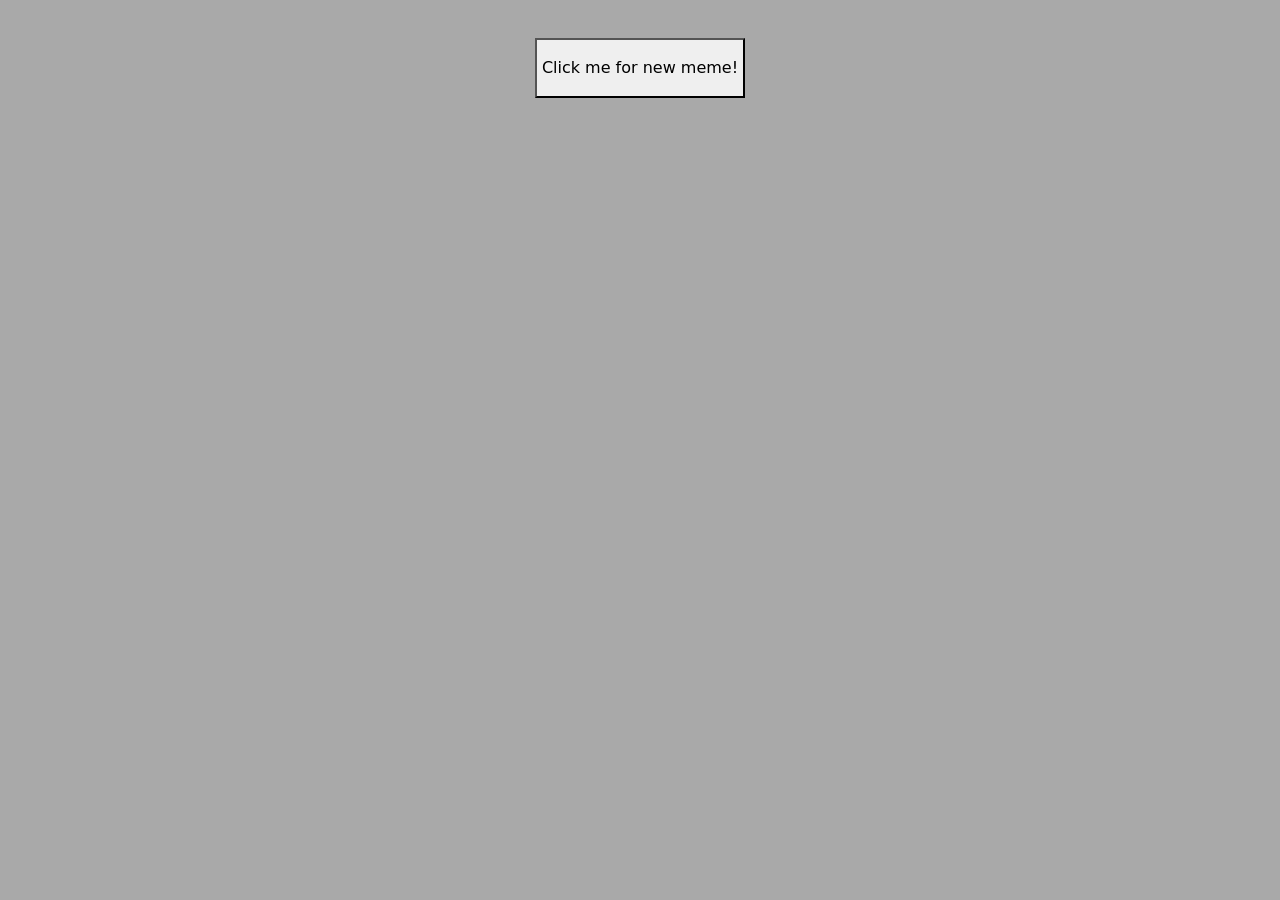
<file: index.html>
<!doctype html>
<html lang="en">
  <head>
    <meta charset="utf-8">
    <meta name="viewport" content="width=device-width, initial-scale=1">
    <title>Memeio</title>
    <link rel="icon" type="image/ico" href="./favicon.ico">
    <link href="https://cdn.jsdelivr.net/npm/bootstrap@5.2.1/dist/css/bootstrap.min.css" rel="stylesheet" integrity="sha384-iYQeCzEYFbKjA/T2uDLTpkwGzCiq6soy8tYaI1GyVh/UjpbCx/TYkiZhlZB6+fzT" crossorigin="anonymous">
    <link rel="stylesheet" href="./mystyle.css">
  </head>

  <body style="background-color: darkgray;">
    <div style="text-align: center;">
      <button id="memeBtn" onclick="fetchMemes()">Click me for new meme!</button>
    </div>
    <br>

    <script src="./app.js"></script>
  </body>
</html>
</file>
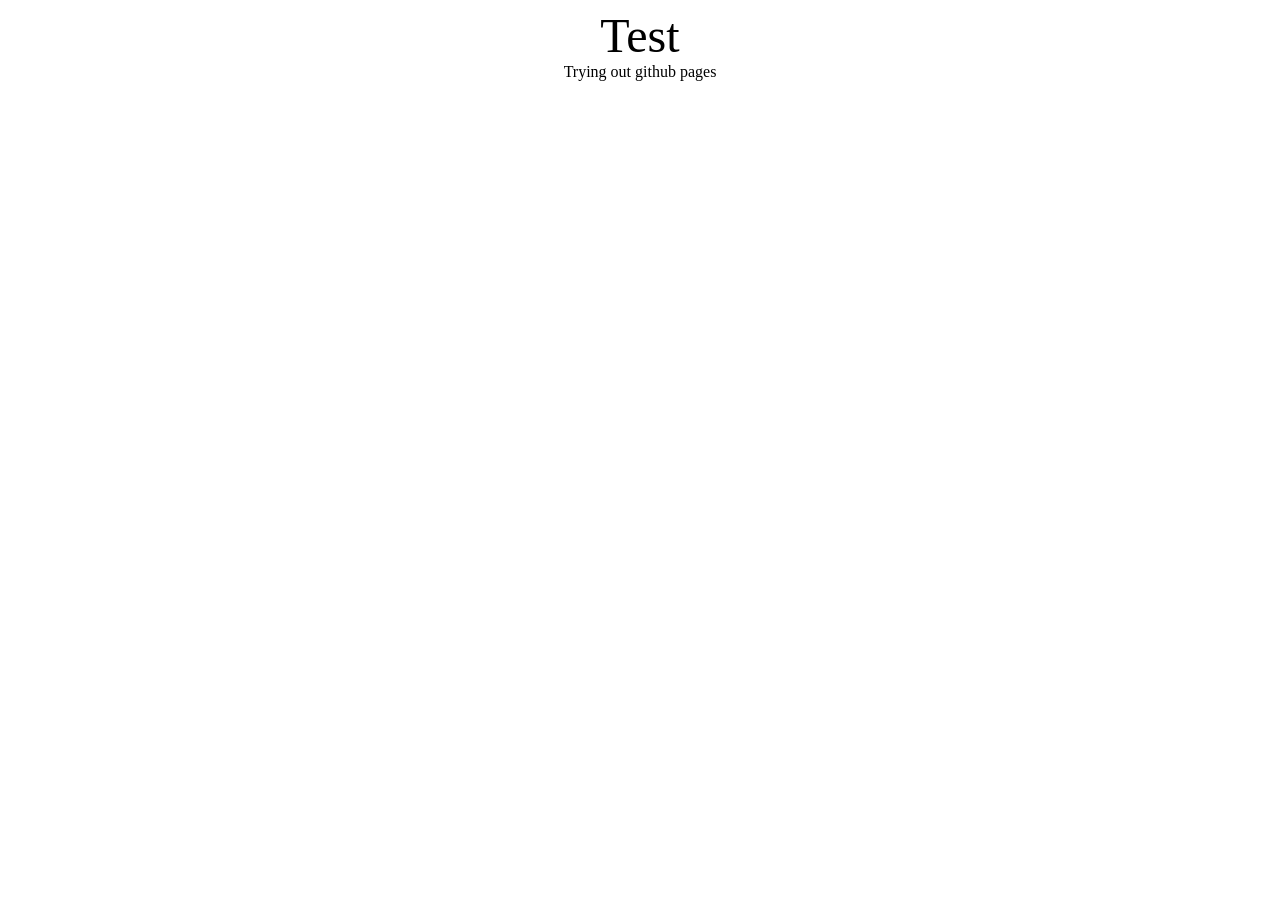
<file: test.html>
<!DOCTYPE html> 
<html>
    <head>
        <title>PB</title>
        
    </head>
    
    <body>
        <center><font size= "10">Test</font></center>
        <center><font size"5">Trying out github pages</font></center>
        <br>       

    </body>

</html>
</file>
<file: mystyle.css>
body {
    -webkit-user-select: none;
    -moz-user-select: -moz-none;
    -ms-user-select: none;
    user-select: none;
}

#memeBtn {
    color: black;
    padding: 5px;
    height: 60px;
    margin-top: 3%;
}

img {
    display: block;
    margin-left: auto;
    margin-right: auto;
    width: 30%;
    height: 30%;
}
</file>
